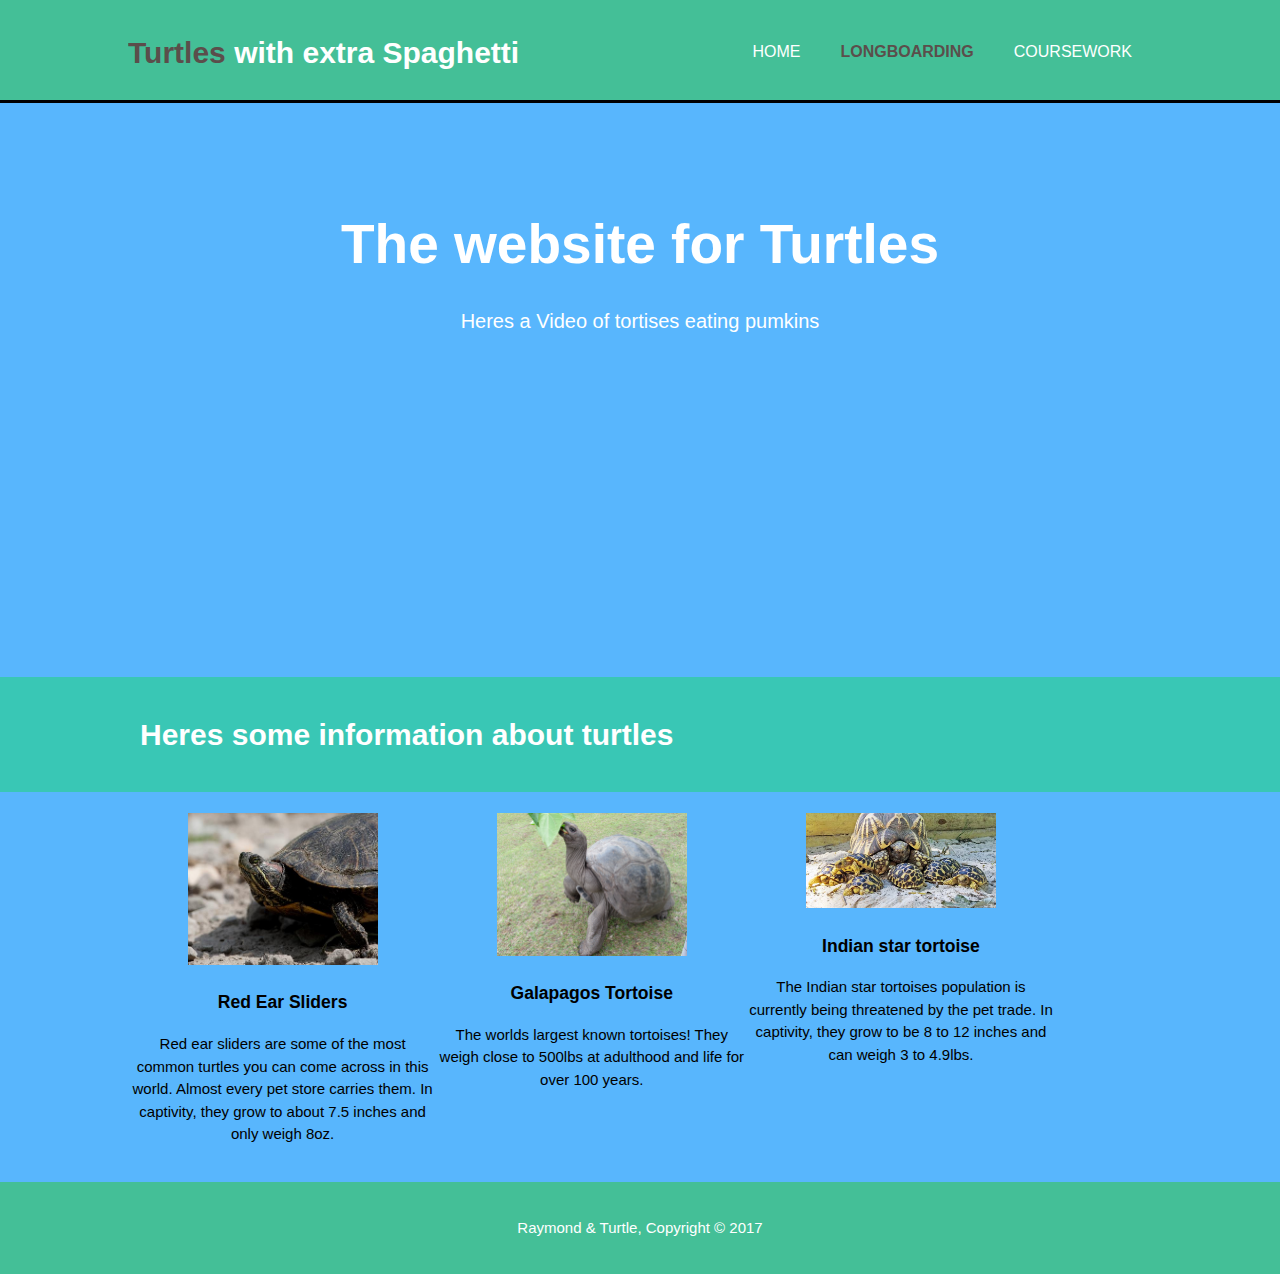
<file: index.html>
<!DOCTYPE html>
<html>
  <head>
    <meta charset="utf-8">
    <meta name="viewport" content="width=device-width">
    <meta name="description" content="Mustard">
	  <meta name="keywords" content="Herbert, Sauce, Spaghetti">
  	<meta name="author" content="Raymond Bell">
    <title>TWES | Home</title>
    <link rel="stylesheet" href="./css/style.css">
    <link rel="shortcut icon" type="image/x-icon" href="test.png" />
  </head>
  <body>
    <header>
      <div class="container">
        <div id="branding">
          <h1><span class="highlight">Turtles</span> with extra Spaghetti</h1>
        </div>
        <nav> 
          <ul>
            <li><a href="index.html">Home</a></li>
             
            <li class="current"><a href="about.html">Longboarding</a></li>
            <li><a href="services.html">Coursework</a></li>
          </ul>
        </nav>
      </div>
    </header>

    <section id="showcase">
      <div class="container">
        <h1>The website for Turtles</h1>
        <p>Heres a Video of tortises eating pumkins</p>
      </div>
      <iframe width="560" height="315" src="https://www.youtube.com/embed/4CB0e1MxvEI" frameborder="0" allow="autoplay; encrypted-media" allowfullscreen></iframe>
    </section>

    <section id="newsletter">
      <div class="container">
        <h1>Heres some information about turtles</h1>
 
      </div>
    </section>

    <section id="boxes">
      <div class="container">
        <div class="box">
          <img src="img1.jpg">
          <h3>Red Ear Sliders</h3>
          <p>Red ear sliders are some of the most common turtles you can come across in this world. Almost every pet store carries them. In captivity, they grow to about 7.5 inches and only weigh 8oz.</p>
        </div>
        <div class="box">
          <img src="Loop.jpg">
          <h3>Galapagos Tortoise</h3>
          <p>The worlds largest known tortoises! They weigh close to 500lbs at adulthood and life for over 100 years.</p>
        </div>
        <div class="box">
          <img src="Star.jpg">
          <h3>Indian star tortoise</h3>
          <p>The Indian star tortoises population is currently being threatened by the pet trade. In captivity, they grow to be 8 to 12 inches and can weigh 3 to 4.9lbs. </p>
        </div>
      </div>
    </section>

    <footer>
      <p>Raymond & Turtle, Copyright &copy; 2017</p>
    </footer>
  </body>
</html>
</file>
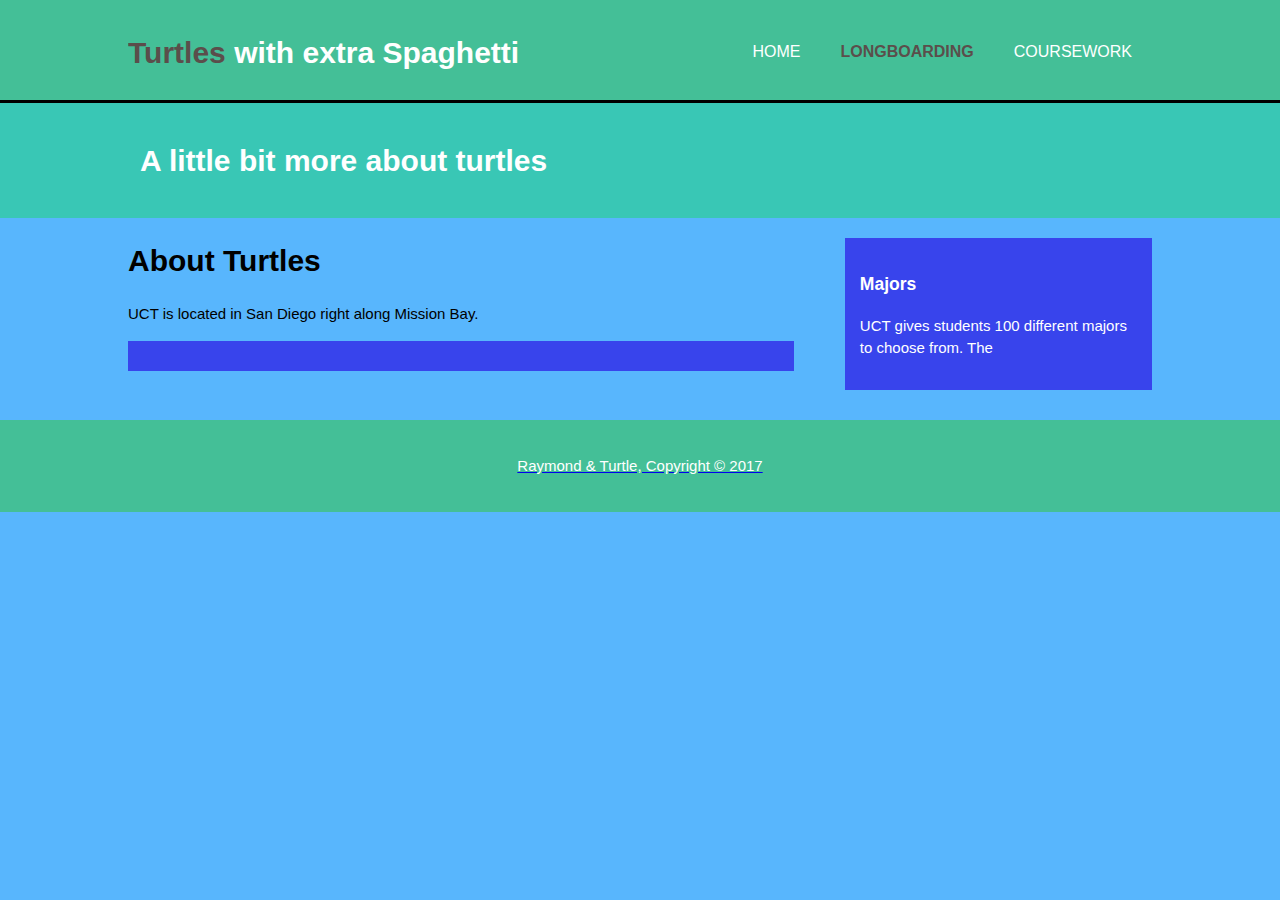
<file: about.html>
<!DOCTYPE html>
<html>
  <head>
    <meta charset="utf-8">
    <meta name="viewport" content="width=device-width">
    <meta name="description" content="Mustard">
	  <meta name="keywords" content="Herbert, Sauce, Spaghetti">
  	<meta name="author" content="Raymond Bell">
    <title>TWES | Longboarding</title>
    <link rel="stylesheet" href="./css/style.css">
    <link rel="shortcut icon" type="image/x-icon" href="test.png" />
  </head>
  <body>
    <header>
      <div class="container">
        <div id="branding">
          <h1><span class="highlight">Turtles</span> with extra Spaghetti</h1>
        </div>
        <nav>
          <ul>
            <li><a href="index.html">Home</a></li>
            <li class="current"><a href="about.html">Longboarding</a></li>
            <li><a href="services.html">Coursework</a></li>
          </ul>
        </nav>
      </div>
    </header>

    <section id="newsletter">
      <div class="container">
        <h1>A little bit more about turtles </h1>
         
      </div>
    </section>

    <section id="main">
      <div class="container">
        <article id="main-col">
          <h1 class="page-title">About Turtles</h1>
          <p>
            UCT is located in San Diego right along Mission Bay.
          </p>
          <p class="dark">
            <a href="/Crack" download="Turtle">
 
          </p>
        </article>

        <aside id="sidebar">
          <div class="dark">
            <h3>Majors</h3>
            <p>UCT gives students 100 different majors to choose from. The </p>
          </div>
        </aside>
      </div>
    </section>

    <footer>
      <p>Raymond & Turtle, Copyright &copy; 2017</p>
    </footer>
  </body>
</html>
</file>
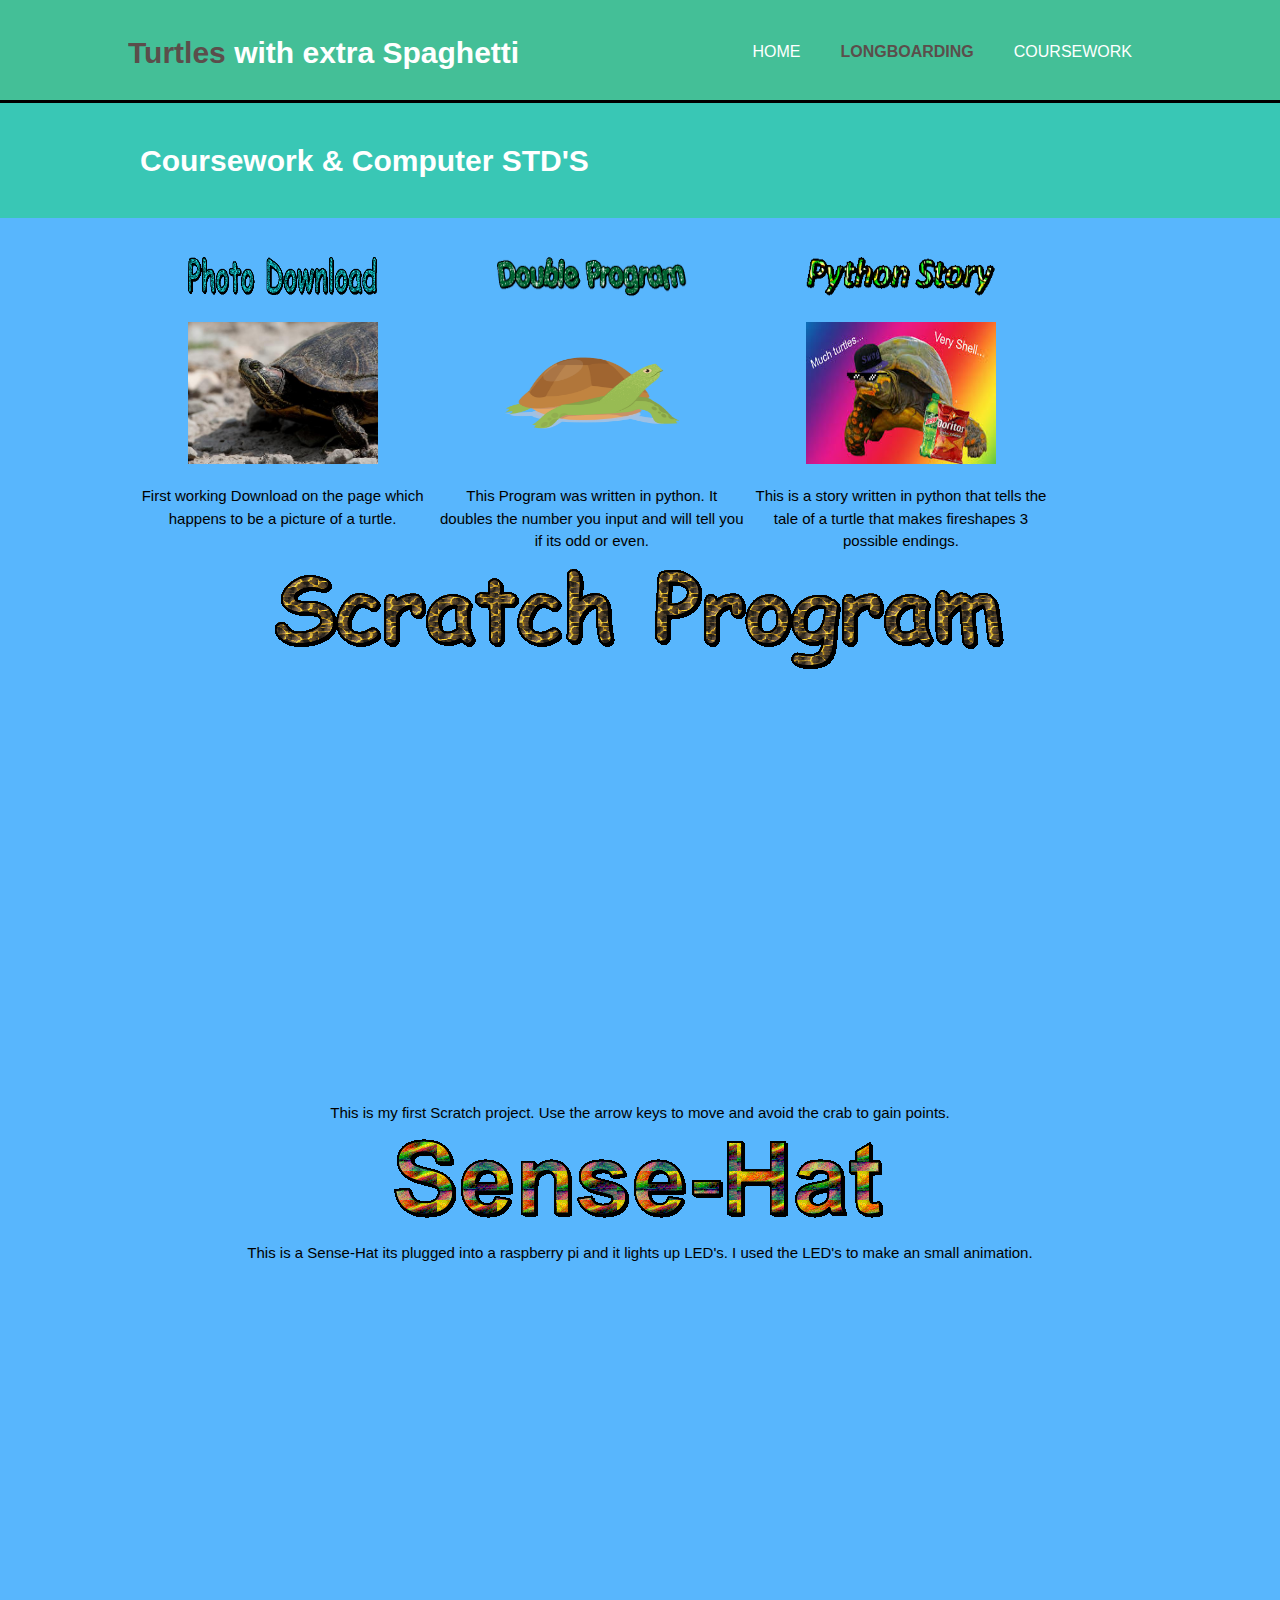
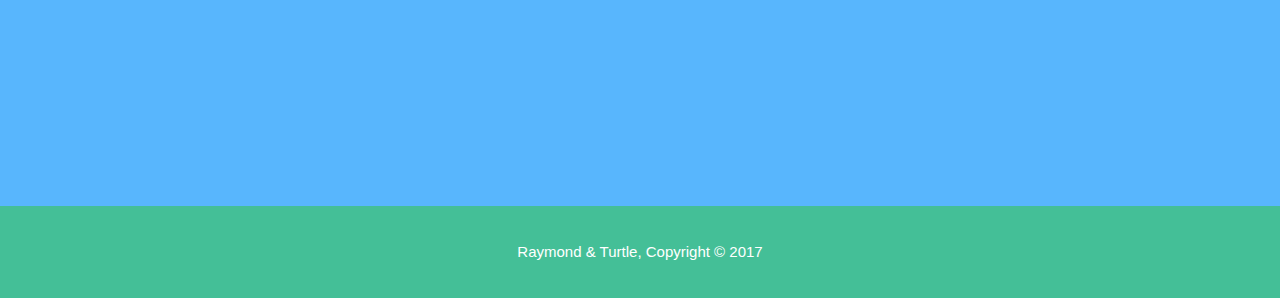
<file: services.html>
<!DOCTYPE html>
<html>
  <head>
    <meta charset="utf-8">
    <meta name="viewport" content="width=device-width">
    <meta name="description" content="Mustard">
	  <meta name="keywords" content="Herbert, Sauce, Spaghetti">
  	<meta name="author" content="Raymond Bell">
    <title>TWES | Coursework</title>
    <link rel="stylesheet" href="./css/style.css">
    <link rel="shortcut icon" type="image/x-icon" href="test.png" />
  </head>
  <body>
    <header>
      <div class="container">
        <div id="branding">
          <h1><span class="highlight">Turtles</span> with extra Spaghetti</h1>
        </div>
        <nav>
          <ul>
            <li><a href="index.html">Home</a></li>
            <li class="current"><a href="about.html">Longboarding</a></li>
            <li><a href="services.html">Coursework</a></li>
          </ul>
        </nav>
      </div>
    </header>

    <section id="newsletter">
      <div class="container">
        <h1>Coursework & Computer STD'S</h1>
      </div>
    </section>

    <section id="main">
          <section id="boxes">
      <div class="container">
        <div class="box">
           
          <h3><img src="Ph.gif" height="40" width="70" ></h3>
          
              <a href="img1.jpg" download="Turtle">
  <img border="0" src="img1.jpg" alt="First working download" width="104" height="142">
</a>
        <p>First working Download on the page which happens to be a picture of a turtle.
      </p>
        </div>
        
        <div class="box">
           
              <h3><img src="y.gif" height="40" width="70"></h3>
              <a href="TTT.png" download="Jayquan.py">
  <img border="0" src="TTT.png" alt="Downloadable Program.py" width="104" height="142">
</a>
          <p>This Program was written in python. It doubles the number you input and will tell you if its odd or even.</p>
        </div>
        
        
        <div class="box">
         
          
              <h3><img src="text.gif" height="40" width="70"></h3>
              <a href="mlg turtle.jpg" download="BellStory.py">
  <img border="0" src="mlg turtle.jpg" alt="BellStory.py" width="104" height="142">
</a>
            <p>This is a story written in python that tells the tale of a turtle that makes fireshapes 3 possible endings.</p>
             </div>
             
              
              
             
      
      </div>
    </section>
        
        </aside>
      </div>
    </section>
    <section>
   <center> <img src="Sc.gif" ></center>
   <center>
   <iframe allowtransparency="true" width="485" height="402" src="//scratch.mit.edu/projects/embed/197572048/?autostart=false" frameborder="0" allowfullscreen></iframe>
<p>This is my first Scratch project. Use the arrow keys to move and avoid the crab to gain points.</p>
  <center> <img src="See.gif"> </center>
  <p>This is a Sense-Hat its plugged into a raspberry pi and it lights up LED's. I used the LED's to make an small animation.</p>
  
<iframe src="https://trinket.io/embed/python/d2946a875a" width="100%" height="500" frameborder="0" marginwidth="0" marginheight="0" allowfullscreen></iframe>
</center>          
      
      
      
      
      
      
      
      
      
      
      
      
      
      
      
      
  
  
   </section>

    <footer>
      <p>Raymond & Turtle, Copyright &copy; 2017</p>
    </footer>
  </body>
</html>
</file>
<file: css/style.css>
body{
  font: 15px/1.5 Arial, Helvetica,sans-serif;
  padding:0;
  margin:0;
  background-color:#58b6fd;
}

 
.container{
  width:80%;
  margin:auto;
  overflow:hidden;
}

ul{
  margin:0;
  padding:0;
}

.button_1{
  height:38px;
  background:#e8491d;
  border:0;
  padding-left: 20px;
  padding-right:20px;
  color:#ffffff;
}

.dark{
  padding:15px;
  background:#3844ec;
  color:#ffffff;
  margin-top:10px;
  margin-bottom:10px;
}

/* Header **/
header{
  background:#44bf97;
  color:#ffffff;
  padding-top:30px;
  min-height:70px;
  border-bottom:#000 3px solid;
}

header a{
  color:#ffffff;
  text-decoration:none;
  text-transform: uppercase;
  font-size:16px;
}

header li{
  float:left;
  display:inline;
  padding: 0 20px 0 20px;
}

header #branding{
  float:left;
}

header #branding h1{
  margin:0;
}

header nav{
  float:right;
  margin-top:10px;
}

header .highlight, header .current a{
  color:#5b4e4b;
  font-weight:bold;
}

header a:hover{
  color:#cccccc;
  font-weight:bold;
}

 
#showcase{
  min-height:400px;
  background:url('../img/showcase.jpg') no-repeat 0 -400px;
  text-align:center;
  color:#ffffff;
}

#showcase h1{
  margin-top:100px;
  font-size:55px;
  margin-bottom:10px;
}

#showcase p{
  font-size:20px;
}

 
#newsletter{
  padding:15px;
  color:#ffffff;
  background:#39c7b5
}

#newsletter h1{
  float:left;
}

#newsletter form {
  float:right;
  margin-top:15px;
}

#newsletter input[type="email"]{
  padding:4px;
  height:25px;
  width:250px;
}

 
#boxes{
  margin-top:20px;
}

#boxes .box{
  float:left;
  text-align: center;
  width:30%;
  padding:1px;
}

#boxes .box img{
  width:190px;
}

 
aside#sidebar{
  float:right;
  width:30%;
  margin-top:10px;
}

aside#sidebar .quote input, aside#sidebar .quote textarea{
  width:90%;
  padding:5px;
}

 
article#main-col{
  float:left;
  width:65%;
}

 
ul#services li{
  list-style: none;
  padding:20px;
  border: #cccccc solid 1px;
  margin-bottom:5px;
  background:#3844ec;
}

footer{
  padding:20px;
  margin-top:20px;
  color:#ffffff;
  background-color:#44bf97;
  text-align: center;
}

 
@media(max-width: 768px){
  header #branding,
  header nav,
  header nav li,
  #newsletter h1,
  #newsletter form,
  #boxes .box,
  article#main-col,
  aside#sidebar{
    float:none;
    text-align:center;
    width:100%;
  }

  header{
    padding-bottom:20px;
  }

  #showcase h1{
    margin-top:40px;
  }

  #newsletter button, .quote button{
    display:block;
    width:100%;
  }

  #newsletter form input[type="email"], .quote input, .quote textarea{
    width:100%;
    margin-bottom:5px;
  }
}
</file>
